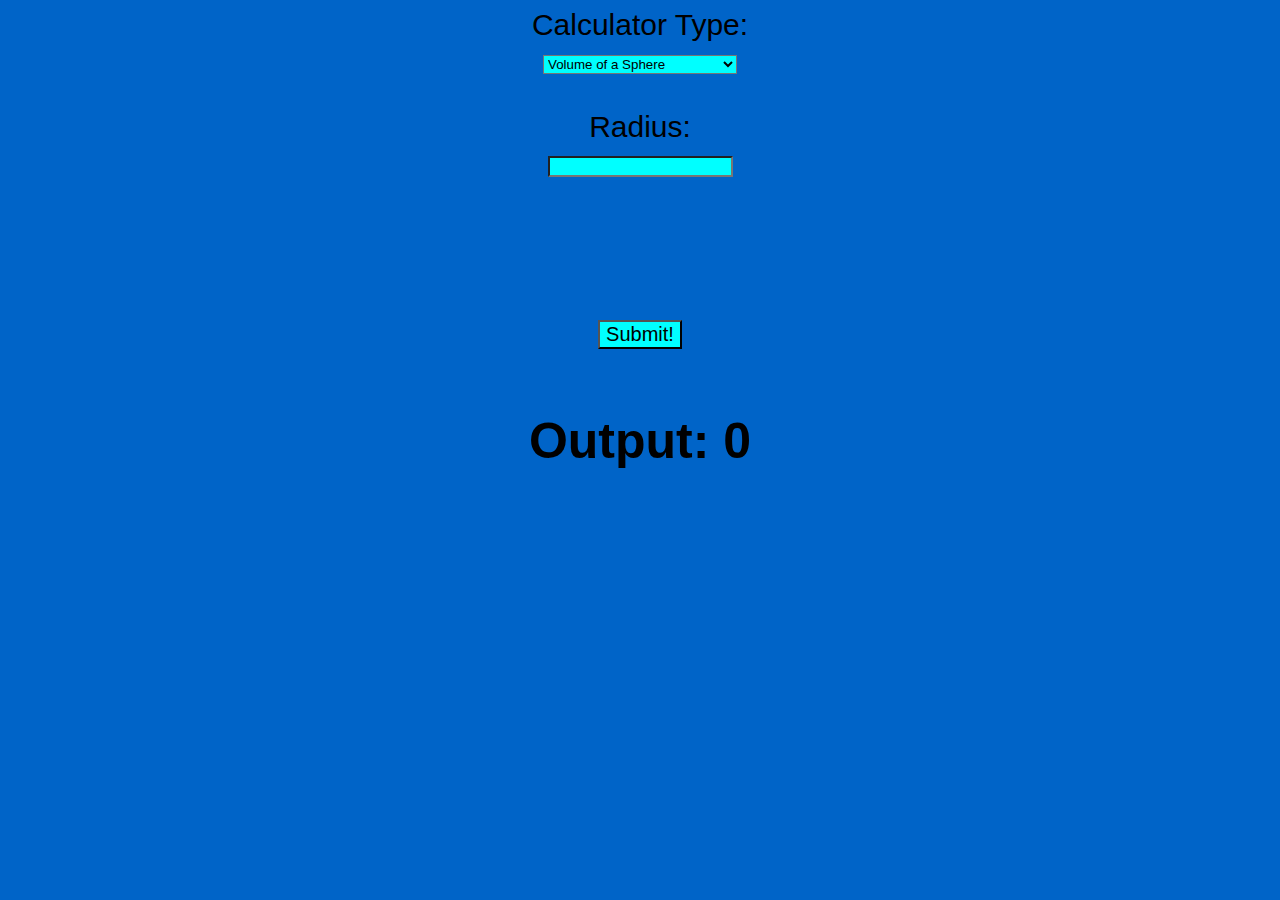
<file: Calc/index.html>
<!DOCTYPE html>
<html lang="en">
<head>
    <meta charset="UTF-8">
    <meta http-equiv="X-UA-Compatible" content="IE=edge">
    <meta name="viewport" content="width=device-width, initial-scale=1.0">
    <script type="text/javascript" src="JS/Calculators.js"></script>
    <link rel="stylesheet" href="CSS/Form.css">
    <title>Elyxir Calculator</title>
</head>
<body class = "background">
    <form class = "form" >
        <label for="calculatorType">Calculator Type:</label><br>

        <select name="calculatorType" value=True class="inp" id = "CT">

            <option value="VOAS">Volume of a Sphere</option>

            <option value="VOAC">Volume of a Cylinder</option>

            <option value="VOAP">Volume of a Pyramid</option>

            <option value="VOATP">Volume of a Triangular Prism</option>

            <option value="MULTIPLY">Multiplication</option>

            <option value="DIVIDE">Division</option>

            <option value="ADD">Addition</option>

            <option value="SUBTRACT">Subtraction</option>

            <option value="POWER">Power</option>

            <option value="MODULUS">Modulus</option>

            <option value="SQROOT">Square Root</option>

            <option value="CUBEROOT">Cube Root</option>

        </select><br><br>

        <label for="inp1" id="inp11" class="Something">Radius:</label><br>
        <input type="number" id="inp1" name="inp1" class="inp"><br>

        <label for="inp2" id="inp22" class="Something">Height:</label><br>
        <input type="number" id="inp2" name="inp2" class="inp"><br>

        <label for="inp3" id="inp33" class="Something">Height:</label><br>
        <input type="number" id="inp3" name="inp3" class="inp"><br>

        <button type = "button" id = "submit" class="submit">Submit!</button>
    </form>

    <header class="h">
        <br>
        <h1 id = "123">Output: 0</h1>
    </header>
</body>
</html>
</file>
<file: Calc/CSS/Form.css>
.form{
    font-size: 30px;
    margin: auto;
    text-align: center;
    font-family: Arial, Helvetica, sans-serif;
}

.inp{
    background-color: cyan;
    display: none;
}

.h {
    font-size: 25px;
    text-align: center;
    font-family: Arial;
}

.submit{
    font-size:20px;
    background-color: cyan;
}

.Something{
    font-size:30px;
    display: none;
}
.thirtyl{
    background-color: darkblue;
}
</file>
